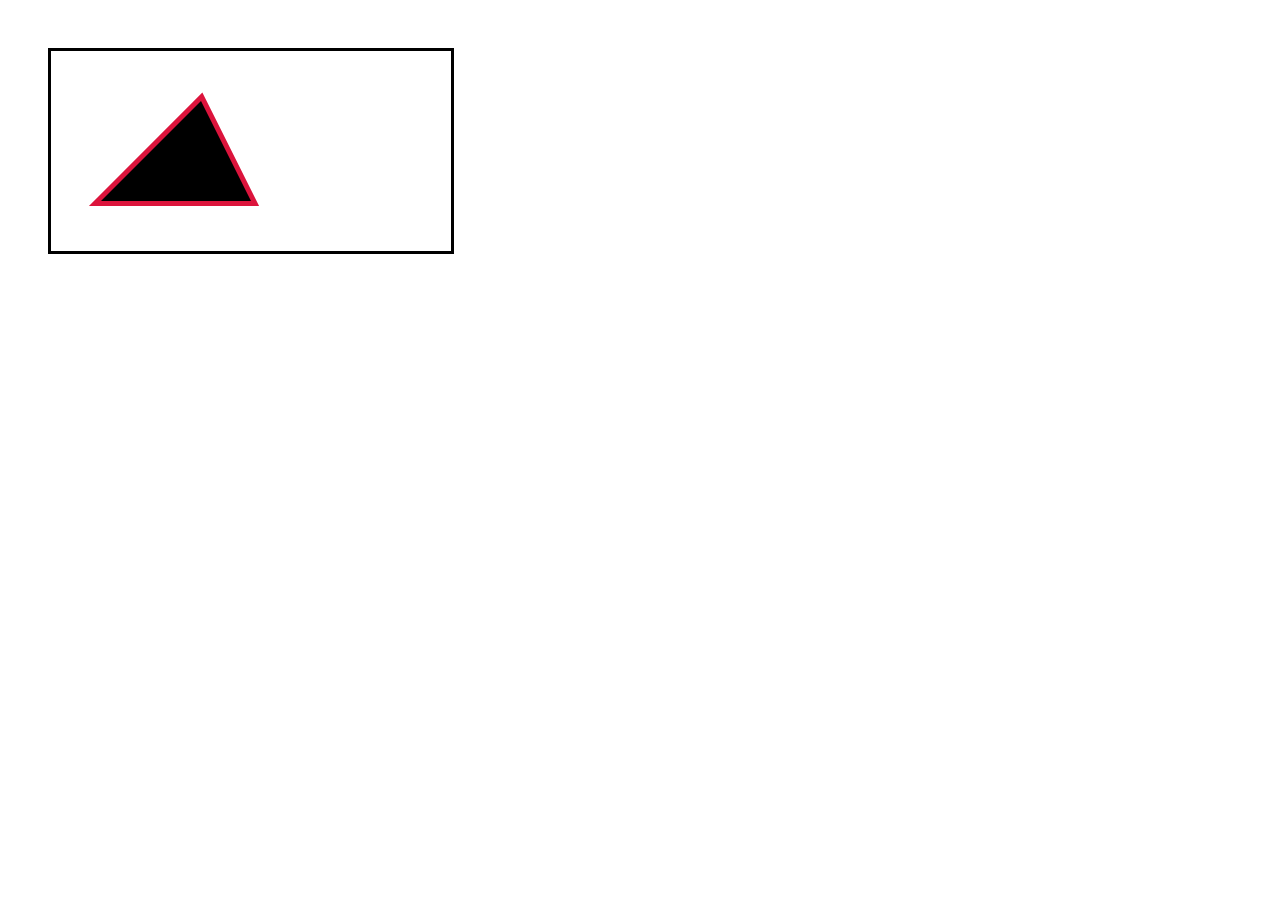
<file: 2)lines/index.html>
<!DOCTYPE html>
<html>
<head>
    <meta charset="utf-8" />
    <meta http-equiv="X-UA-Compatible" content="IE=edge">
    <title>Canvas</title>
    <meta name="viewport" content="width=device-width, initial-scale=1">
    <link rel="stylesheet" type="text/css" media="screen" href="main.css" />
</head>
<body>
    <canvas class="cl" width="400" height="200"></canvas> 
    <script src="main.js"></script>
</body>
</html>
</file>
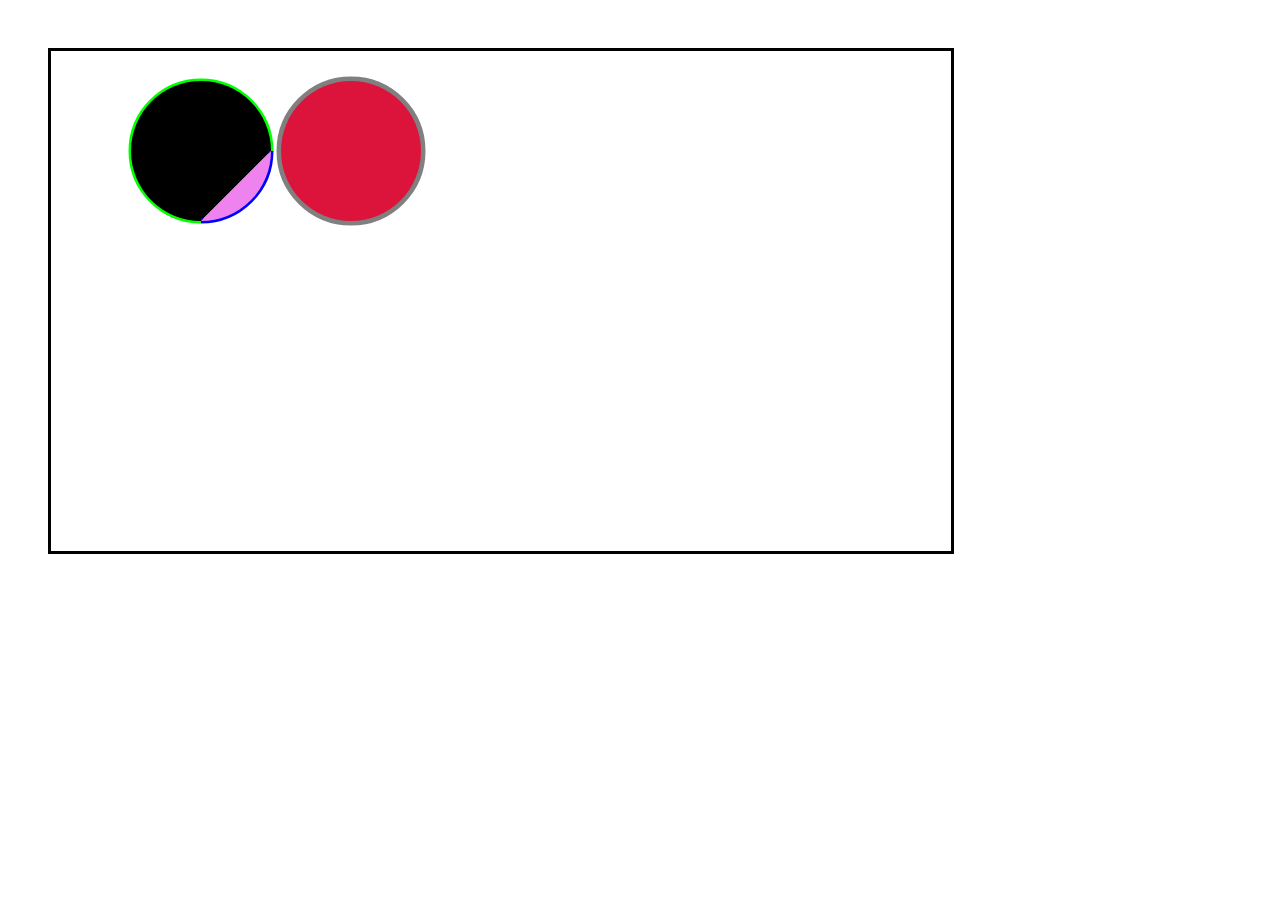
<file: 4)rounds/index.html>
<!DOCTYPE html>
<html>
<head>
    <meta charset="utf-8" />
    <meta http-equiv="X-UA-Compatible" content="IE=edge">
    <title>Canvas</title>
    <meta name="viewport" content="width=device-width, initial-scale=1">
    <link rel="stylesheet" type="text/css" media="screen" href="main.css" />
</head>
<body>
    <canvas class="cl" width="900" height="500"></canvas> 
    <script src="main.js"></script>
</body>
</html>
</file>
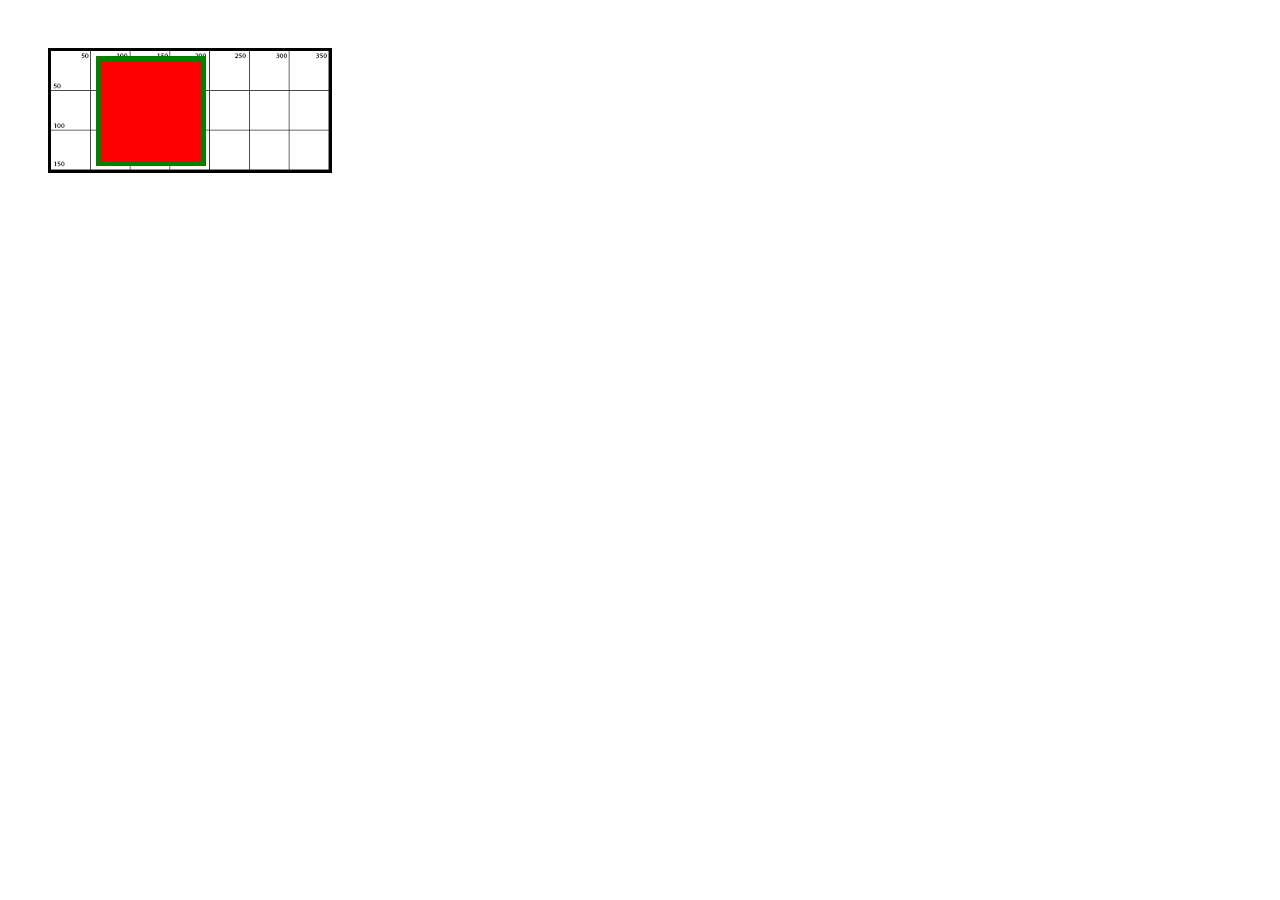
<file: 1)basic/canvas.html>
<!DOCTYPE html>
<html>
<head>
    <meta charset="utf-8" />
    <meta http-equiv="X-UA-Compatible" content="IE=edge">
    <title>Canvas</title>
    <meta name="viewport" content="width=device-width, initial-scale=1">
    <link rel="stylesheet" type="text/css" media="screen" href="main.css" />
    
</head>
<body>
   
    <canvas class="cl" width="278" height="119"></canvas> 
    <script src="main.js"></script>
</body>
</html>
</file>
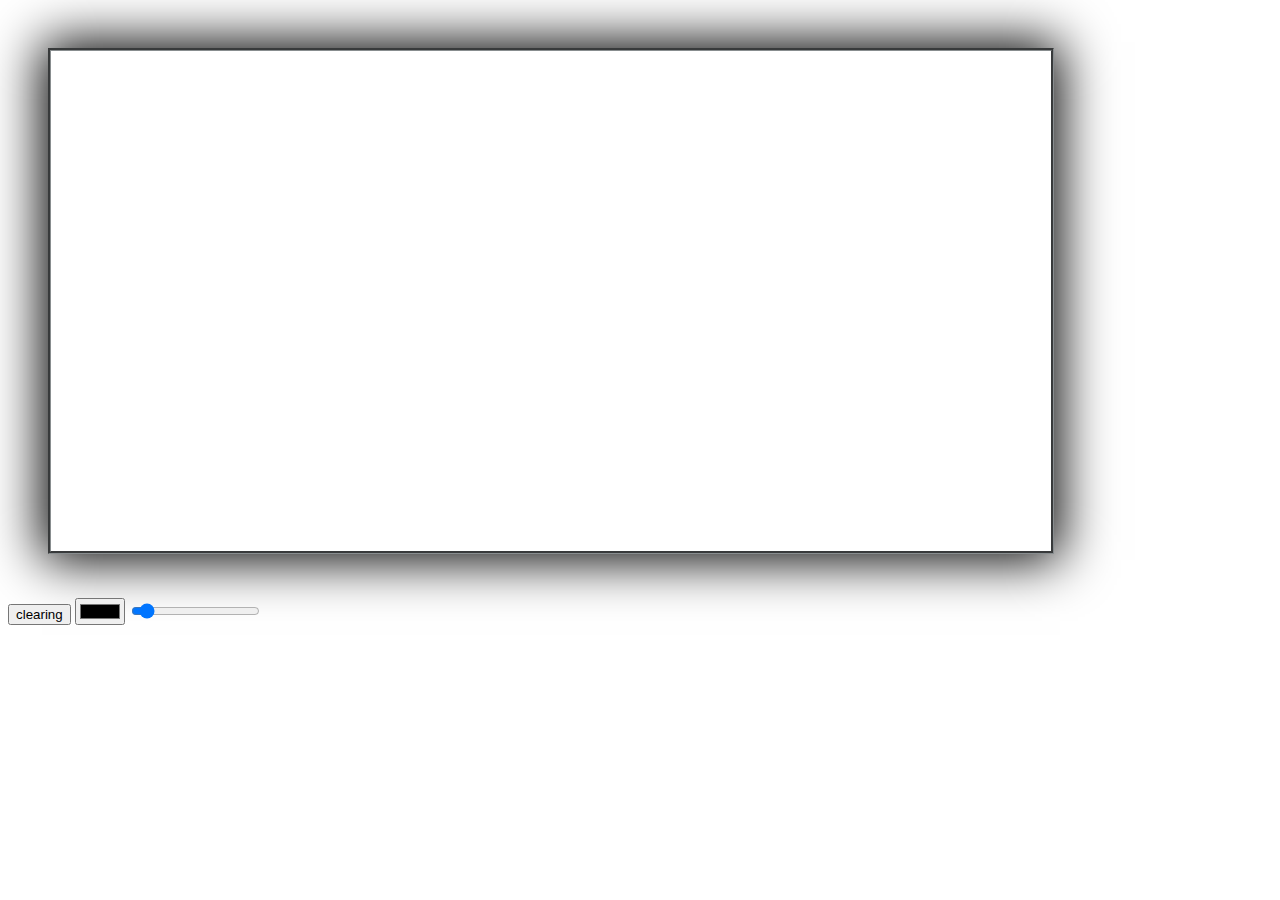
<file: 3)paint/paint.html>
<!DOCTYPE html>
<html>
<head>
    <meta charset="utf-8" />
    <meta http-equiv="X-UA-Compatible" content="IE=edge">
    <title>Canvas</title>
    <meta name="viewport" content="width=device-width, initial-scale=1">
    <link rel="stylesheet" type="text/css" media="screen" href="paint.css" />
</head>
<body>
    <canvas class="cl" width="1000" height="500"></canvas> 
    <div class="tools">
        <button type="reset" id="clearing">clearing</button>
         <input type="color" class="my-color">
         <input id="weight" type="range" min="0.1" max="70" step="0.1" value="5">
    </div>
   
    <script src="paint.js"></script>
</body>
</html>
</file>
<file: 2)lines/main.css>
.cl{
    width: 400px;
    height: 200px;
    border: 3px solid #000;
    margin: 40px;
}
</file>
<file: 4)rounds/main.css>
.cl{
    width: 900px;
    height: 500px;
    border: 3px solid #000;
    margin: 40px;
}
</file>
<file: 1)basic/main.css>
.cl{
    width: 278px;
    height: 119px;
    border: 3px solid #000;
    margin: 40px;
    background-image: url('[data-uri]');
}
</file>
<file: 3)paint/paint.css>
.cl{
    width: 1000px;
    height: 500px;
    border: 3px groove #888d8f;
    margin: 40px;
    background: url('http://bgfons.com/uploads/notebook/notebook_texture2464.jpg') center no-repeat;
    background-size: cover;
    box-shadow: 0 0 50px 6px #000;
}
</file>
